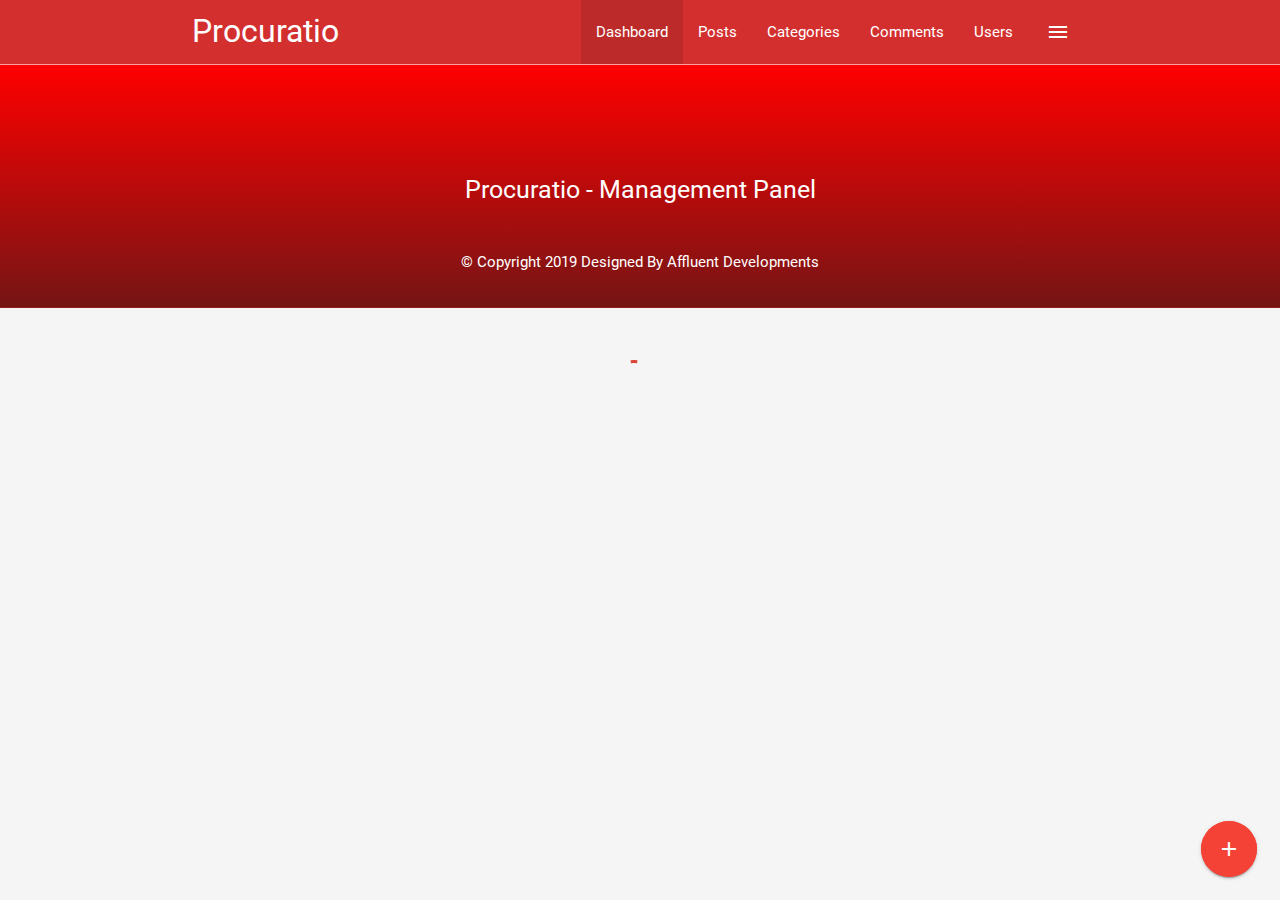
<file: index.html>
<!DOCTYPE html>
<html>
  <head>
    <!--Import Google Icon Font-->
    <link
      href="https://fonts.googleapis.com/icon?family=Material+Icons"
      rel="stylesheet"
    />
    <!--Import materialize.css-->
    <link
      type="text/css"
      rel="stylesheet"
      href="css/materialize.min.css"
      media="screen,projection"
    />
    <link type="text/css" rel="stylesheet" href="css/main.css" />

    <!--Let browser know website is optimized for mobile-->
    <meta name="viewport" content="width=device-width, initial-scale=1.0" />
    <title>Procuratio - Management Panel</title>
  </head>

  <body class="grey lighten-4">
    <nav class="red darken-2">
      <div class="container">
        <div class="nav-wrapper">
          <a href="index.html" class="brand-logo">Procuratio</a>
          <a
            href="#"
            data-activates="side-nav"
            class="button-collapse show-on-large right"
          >
            <i class="material-icons">menu</i>
          </a>
          <ul class="right hide-on-med-and-down">
            <li class="active">
              <a href="index.html">Dashboard</a>
            </li>
            <li>
              <a href="posts.html">Posts</a>
            </li>
            <li>
              <a href="categories.html">Categories</a>
            </li>
            <li>
              <a href="comments.html">Comments</a>
            </li>
            <li>
              <a href="users.html">Users</a>
            </li>
          </ul>
          <!-- Side nav -->
          <ul id="side-nav" class="side-nav">
            <li>
              <div class="user-view">
                <div class="background">
                  <img src="img/futuristic-tunnel.jpg" alt="" />
                </div>
                <a href="#">
                  <img src="img/chart-emoji.png" alt="" class="circle" />
                </a>
                <a href="#">
                  <span class="name white-text">Procuratio Admin</span>
                </a>
                <a href="#">
                  <span class="email white-text"
                    ><admin@procuratio class="com"></admin@procuratio
                  ></span>
                </a>
              </div>
            </li>
            <li>
              <a href="index.html">
                <i class="material-icons">dashboard</i> Dashboard</a
              >
            </li>
            <li>
              <a href="posts.html">Posts</a>
            </li>
            <li>
              <a href="categories.html">Categories</a>
            </li>
            <li>
              <a href="comments.html">Comments</a>
            </li>
            <li>
              <a href="users.html">Users</a>
            </li>
            <li>
              <div class="divider"></div>
            </li>
            <li>
              <a class="subheader">Account Controls</a>
            </li>
            <li>
              <a href="login.html" class="waves-effect">Logout</a>
            </li>
          </ul>
        </div>
      </div>
    </nav>

    <!-- Section: Stats -->
    <section class="section section-stats center">
      <div class="row">
        <div class="col s12 m6 l3">
          <div class="card-panel red darken-1 white-text center">
            <i class="material-icons medium">insert_emoticon</i>
            <h5>Monthly Visitors</h5>
            <h3 class="count">28300</h3>
            <div class="progress grey lighten-1">
              <div class="determinate white" style="width: 40%;"></div>
            </div>
          </div>
        </div>
        <div class="col s12 m6 l3">
          <div class="card-panel center">
            <i class="material-icons medium">mode_edit</i>
            <h5>Blog Posts</h5>
            <h3 class="count">105</h3>
            <div class="progress grey lighten-1">
              <div class="determinate red darken-1" style="width: 20%;"></div>
            </div>
          </div>
        </div>
        <div class="col s12 m6 l3">
          <div class="card-panel red darken-1 white-text center">
            <i class="material-icons medium">mode_comment</i>
            <h5>Comments</h5>
            <h3 class="count">1200</h3>
            <div class="progress grey lighten-1">
              <div class="determinate white" style="width: 40%;"></div>
            </div>
          </div>
        </div>
        <div class="col s12 m6 l3">
          <div class="card-panel center">
            <i class="material-icons medium">supervisor_account</i>
            <h5>Users</h5>
            <h3 class="count">350</h3>
            <div class="progress grey lighten-1">
              <div class="determinate red darken-1" style="width: 10%;"></div>
            </div>
          </div>
        </div>
      </div>
    </section>

    <!-- Section: Visitors -->
    <section class="section section-visitors red darken-4">
      <div class="row">
        <div class="col s12 m6 l8">
          <div class="card-panel">
            <div id="chartContainer" style="height: 300px; width: 100%;"></div>
          </div>
        </div>
        <div class="col s12 m6 l4">
          <!-- Latest Comments -->
          <ul class="collection with-header latest-comments">
            <li class="collection-header">
              <h5>Latest Comments</h5>
            </li>
            <li class="collection-item avatar">
              <img src="img/chart-emoji.png" alt="" class="circle" />
              <span class="title">Procuratio Admin</span>
              <p class="truncate">
                Welcome to Procuratio, feel free to leave comments below
                regarding the panel, what requires improvement, questions and
                the answers pertaining to the overall functionality of the web
                application ~ Admin
              </p>
              <a href="" class="approve green-text">Approve</a> |
              <a href="" class="deny red-text">Deny</a>
            </li>
            <li class="collection-item avatar">
              <img src="img/r2-d2.jpg" alt="" class="circle" />
              <span class="title">Ronald Donald II</span>
              <p class="truncate">
                Beep, blink, beep, blink, beep, blink, buzz.
              </p>
              <a href="" class="approve green-text">Approve</a> |
              <a href="" class="deny red-text">Deny</a>
            </li>
            <li class="collection-item avatar">
              <img src="img/notebook.png" alt="" class="circle" />
              <span class="title">Ned Bigby</span>
              <p class="truncate">
                This management panel has improved my productivity drastically
                as well as my team members, thank you Procuratio!
              </p>
              <a href="" class="approve green-text">Approve</a> |
              <a href="" class="deny red-text">Deny</a>
            </li>
          </ul>
        </div>
      </div>
    </section>

    <!-- Section: Recent Posts & Todos -->
    <section class="section section-recent">
      <div class="row">
        <div class="col s12 l8 m6">
          <div class="card">
            <div class="card-content">
              <span class="card-title">Recent Posts</span>
              <table class="striped">
                <thead>
                  <tr>
                    <th>Title</th>
                    <th>Category</th>
                    <th></th>
                  </tr>
                </thead>
                <tbody>
                  <tr>
                    <td>Post One</td>
                    <td>Web Development</td>
                    <td>
                      <a href="details.html" class="btn  red darken-2"
                        >Details</a
                      >
                    </td>
                  </tr>
                  <tr>
                    <td>Post Two</td>
                    <td>Graphic Design</td>
                    <td>
                      <a href="details.html" class="btn red darken-2"
                        >Details</a
                      >
                    </td>
                  </tr>
                  <tr>
                    <td>Post Three</td>
                    <td>Web Development</td>
                    <td>
                      <a href="details.html" class="btn red darken-2"
                        >Details</a
                      >
                    </td>
                  </tr>
                </tbody>
              </table>
            </div>
          </div>
        </div>
        <div class="col s12 m6 l4">
          <div class="card">
            <div class="card-content">
              <span class="card-title">Quick To-Do's</span>
              <form id="todo-form">
                <div class="input-field">
                  <input id="todo" type="text" placeholder="Add To-do's..." />
                </div>
              </form>
              <ul class="collection todos">
                <li class="collection-item">
                  <div>
                    To-do One
                    <a href="#!" class="secondary-content delete">
                      <i class="material-icons">close</i>
                    </a>
                  </div>
                </li>
                <li class="collection-item">
                  <div>
                    To-do Two
                    <a href="#!" class="secondary-content delete">
                      <i class="material-icons">close</i>
                    </a>
                  </div>
                </li>
              </ul>
            </div>
          </div>
        </div>
      </div>
    </section>

    <!-- Footer -->
    <section class="footer">
      <div id="footer">
        <h5 style="color: white; text-align: center;">
          Procuratio - Management Panel
        </h5>
        <br />
        <p style="color: white; text-align: center;">
          &copy Copyright 2019 Designed By
          <a href="https://affluentdev.io">Affluent Developments</a>
        </p>
      </div>
    </section>
    <!--End of Footer-->

    <!-- Fixed Action Button -->
    <div class="fixed-action-btn">
      <a class="btn-floating btn-large red pulse waves-effect waves-light">
        <i class="material-icons">add</i>
      </a>
      <ul>
        <li>
          <a href="#post-modal" class="modal-trigger btn-floating red darken-2">
            <i class="material-icons">mode_edit</i>
          </a>
        </li>
        <li>
          <a
            href="#category-modal"
            class="modal-trigger btn-floating red darken-2"
          >
            <i class="material-icons">folder</i>
          </a>
        </li>
        <li>
          <a href="#user-modal" class="modal-trigger btn-floating red darken-2">
            <i class="material-icons">supervisor_account</i>
          </a>
        </li>
      </ul>
    </div>

    <!-- Add Post Modal -->
    <div id="post-modal" class="modal">
      <div class="modal-content">
        <h4>Add Post</h4>
        <form>
          <div class="input-field">
            <input type="text" id="title" />
            <label for="title">Title</label>
          </div>
          <div class="input-field">
            <select>
              <option value="" disabled selected>Select option</option>
              <option value="1">Web Development</option>
              <option value="2">Graphic Design</option>
              <option value="3">Tech Gadgets</option>
              <option value="4">Other</option>
            </select>
            <label>Category</label>
          </div>
          <div class="input-field">
            <textarea
              name="body"
              id="body"
              class="materialize-textarea"
            ></textarea>
            <label for="body">Body</label>
          </div>
        </form>
        <div class="modal-footer">
          <a href="#!" class="modal-action modal-close btn blue white-text"
            >Submit</a
          >
        </div>
      </div>
    </div>

    <!-- Add Category Modal -->
    <div id="category-modal" class="modal">
      <div class="modal-content">
        <h4>Add Category</h4>
        <form>
          <div class="input-field">
            <input type="text" id="title" />
            <label for="title">Title</label>
          </div>
        </form>
        <div class="modal-footer">
          <a href="#!" class="modal-action modal-close btn blue white-text"
            >Submit</a
          >
        </div>
      </div>
    </div>

    <!-- Add User Modal -->
    <div id="user-modal" class="modal">
      <div class="modal-content">
        <h4>Add User</h4>
        <form>
          <div class="input-field">
            <input type="text" id="name" />
            <label for="name">Name</label>
          </div>
          <div class="input-field">
            <input type="email" id="email" />
            <label for="email">Email</label>
          </div>
          <div class="input-field">
            <input type="password" id="password" />
            <label for="password">Password</label>
          </div>
          <div class="input-field">
            <input type="password" id="password2" />
            <label for="password2">Confirm Password</label>
          </div>
        </form>
        <div class="modal-footer">
          <a href="#!" class="modal-action modal-close btn blue white-text"
            >Submit</a
          >
        </div>
      </div>
    </div>

    <!-- Preloader -->
    <div class="loader preloader-wrapper big active">
      <div class="spinner-layer spinner-red-only">
        <div class="circle-clipper left">
          <div class="circle"></div>
        </div>
        <div class="gap-patch">
          <div class="circle"></div>
        </div>
        <div class="circle-clipper right">
          <div class="circle"></div>
        </div>
      </div>
    </div>

    <!--Import jQuery before materialize.js-->
    <script
      type="text/javascript"
      src="https://code.jquery.com/jquery-3.2.1.min.js"
    ></script>
    <script type="text/javascript" src="js/materialize.min.js"></script>
    <script src="https://canvasjs.com/assets/script/canvasjs.min.js"></script>
    <script src="https://cdn.ckeditor.com/4.8.0/standard/ckeditor.js"></script>
    <script src="js/chart.js"></script>

    <script>
      // Hide Sections
      $(".section").hide();

      setTimeout(function() {
        $(document).ready(function() {
          // Show sections
          $(".section").fadeIn();

          // Hide preloader
          $(".loader").fadeOut();

          //Init Side nav
          $(".button-collapse").sideNav();

          // Init Modal
          $(".modal").modal();

          // Init Select
          $("select").material_select();

          // Counter
          $(".count").each(function() {
            $(this)
              .prop("Counter", 0)
              .animate(
                {
                  Counter: $(this).text()
                },
                {
                  duration: 1000,
                  easing: "swing",
                  step: function(now) {
                    $(this).text(Math.ceil(now));
                  }
                }
              );
          });

          // Comments - Approve & Deny
          $(".approve").click(function(e) {
            Materialize.toast("Comment Approved", 3000);
            e.preventDefault();
          });
          $(".deny").click(function(e) {
            Materialize.toast("Comment Denied", 3000);
            e.preventDefault();
          });

          // Quick Todos
          $("#todo-form").submit(function(e) {
            const output = `<li class="collection-item">
                <div>${$("#todo").val()}
                  <a href="#!" class="secondary-content delete">
                    <i class="material-icons">close</i>
                  </a>
                </div>
              </li>`;

            $(".todos").append(output);

            Materialize.toast("Todo Added", 3000);

            e.preventDefault();
          });

          // Delete Todos
          $(".todos").on("click", ".delete", function(e) {
            $(this)
              .parent()
              .parent()
              .remove();
            Materialize.toast("Todo Removed", 3000);

            e.preventDefault();
          });

          CKEDITOR.replace("body");
        });
      }, 1000);
    </script>
  </body>
</html>
</file>
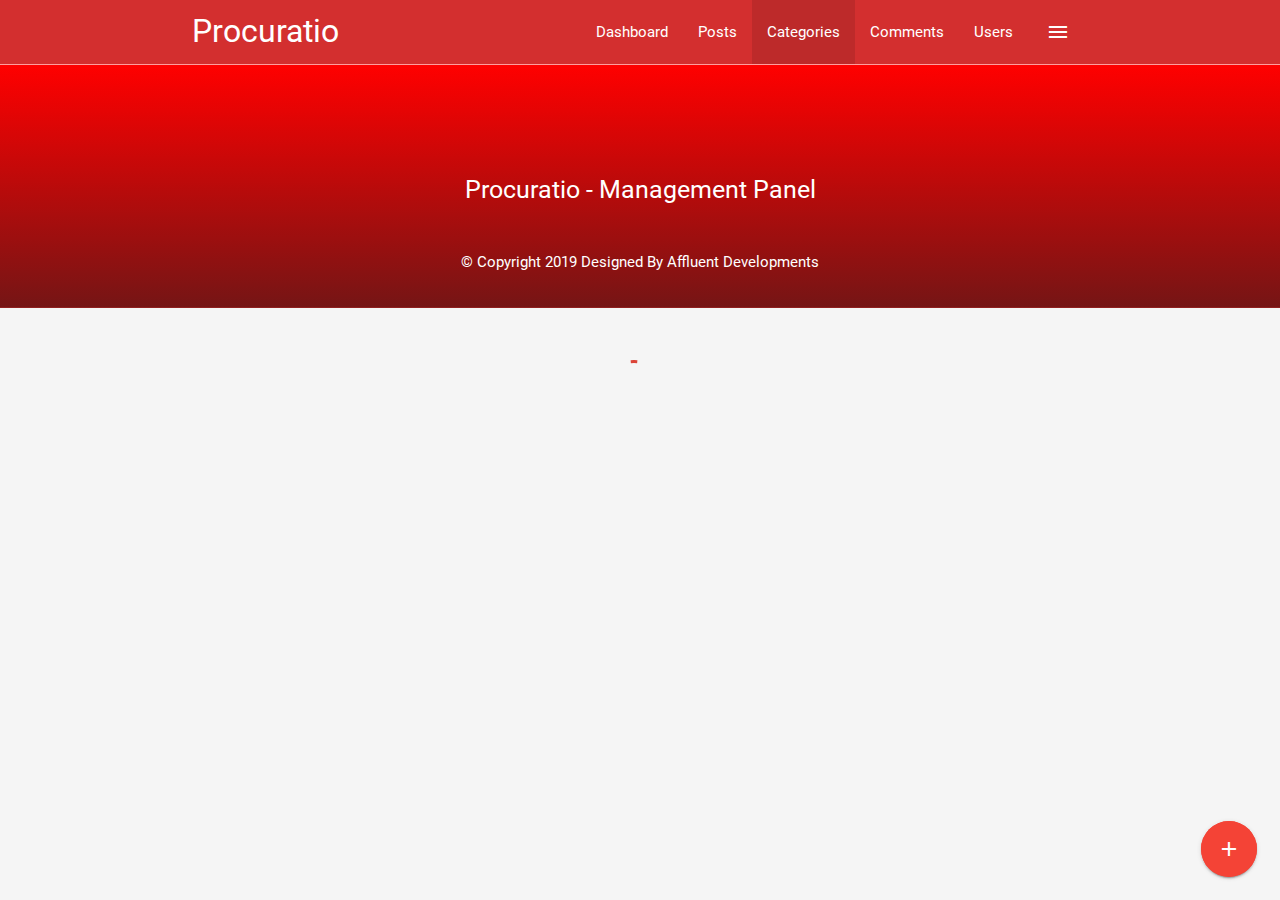
<file: categories.html>
<!DOCTYPE html>
<html>
  <head>
    <!--Import Google Icon Font-->
    <link
      href="https://fonts.googleapis.com/icon?family=Material+Icons"
      rel="stylesheet"
    />
    <!--Import materialize.css-->
    <link
      type="text/css"
      rel="stylesheet"
      href="css/materialize.min.css"
      media="screen,projection"
    />
    <link type="text/css" rel="stylesheet" href="css/main.css" />

    <!--Let browser know website is optimized for mobile-->
    <meta name="viewport" content="width=device-width, initial-scale=1.0" />
    <title>Procuratio - Management Panel</title>
  </head>

  <body class="grey lighten-4">
    <nav class="red darken-2">
      <div class="container">
        <div class="nav-wrapper">
          <a href="index.html" class="brand-logo">Procuratio</a>
          <a
            href="#"
            data-activates="side-nav"
            class="button-collapse show-on-large right"
          >
            <i class="material-icons">menu</i>
          </a>
          <ul class="right hide-on-med-and-down">
            <li>
              <a href="index.html">Dashboard</a>
            </li>
            <li>
              <a href="posts.html">Posts</a>
            </li>
            <li class="active">
              <a href="categories.html">Categories</a>
            </li>
            <li>
              <a href="comments.html">Comments</a>
            </li>
            <li>
              <a href="users.html">Users</a>
            </li>
          </ul>
          <!-- Side nav -->
          <ul id="side-nav" class="side-nav">
            <li>
              <div class="user-view">
                <div class="background">
                  <img src="img/futuristic-tunnel.jpg" alt="" />
                </div>
                <a href="#">
                  <img src="img/chart-emoji.png" alt="" class="circle" />
                </a>
                <a href="#">
                  <span class="name white-text">Procuratio Admin</span>
                </a>
                <a href="#">
                  <span class="email white-text"
                    ><admin@procuratio class="com"></admin@procuratio
                  ></span>
                </a>
              </div>
            </li>
            <li>
              <a href="index.html">
                <i class="material-icons">dashboard</i> Dashboard</a
              >
            </li>
            <li>
              <a href="posts.html">Posts</a>
            </li>
            <li>
              <a href="categories.html">Categories</a>
            </li>
            <li>
              <a href="comments.html">Comments</a>
            </li>
            <li>
              <a href="users.html">Users</a>
            </li>
            <li>
              <div class="divider"></div>
            </li>
            <li>
              <a class="subheader">Account Controls</a>
            </li>
            <li>
              <a href="login.html" class="waves-effect">Logout</a>
            </li>
          </ul>
        </div>
      </div>
    </nav>

    <!-- Section: Categories -->
    <section class="section section-categories grey lighten-4">
      <div class="container">
        <div class="row">
          <div class="col s12">
            <div class="card">
              <div class="card-content">
                <span class="card-title">Categories</span>
                <table class="striped">
                  <thead>
                    <tr>
                      <th>Title</th>
                      <th>Date Created</th>
                      <th></th>
                    </tr>
                  </thead>
                  <tbody>
                    <tr>
                      <td>Web Development</td>
                      <td>Jan 1, 2018</td>
                      <td>
                        <a href="details.html" class="btn red darken-2"
                          >Details</a
                        >
                      </td>
                    </tr>
                    <tr>
                      <td>Graphic Design</td>
                      <td>Jan 2, 2018</td>
                      <td>
                        <a href="details.html" class="btn red darken-2"
                          >Details</a
                        >
                      </td>
                    </tr>
                    <tr>
                      <td>Tech Gadgets</td>
                      <td>Jan 3, 2018</td>
                      <td>
                        <a href="details.html" class="btn red darken-2"
                          >Details</a
                        >
                      </td>
                    </tr>
                    <tr>
                      <td>Other</td>
                      <td>Jan 5, 2018</td>
                      <td>
                        <a href="details.html" class="btn red darken-2"
                          >Details</a
                        >
                      </td>
                    </tr>
                  </tbody>
                </table>
              </div>
              <div class="card-action">
                <ul class="pagination">
                  <li class="disabled">
                    <a href="#!" class="red-text">
                      <i class="material-icons">chevron_left</i>
                    </a>
                  </li>
                  <li class="active red darken-2">
                    <a href="#!" class="white-text">1</a>
                  </li>
                  <li class="waves-effect">
                    <a href="#!" class="red-text">2</a>
                  </li>
                  <li class="waves-effect">
                    <a href="#!" class="red-text">3</a>
                  </li>
                  <li class="waves-effect">
                    <a href="#!" class="red-text">4</a>
                  </li>
                  <li class="waves-effect">
                    <a href="#!" class="red-text">5</a>
                  </li>
                  <li class="waves-effect">
                    <a href="#!" class="red-text">
                      <i class="material-icons">chevron_right</i>
                    </a>
                  </li>
                </ul>
              </div>
            </div>
          </div>
        </div>
      </div>
    </section>

    <!-- Footer -->
    <section class="footer">
      <div id="footer">
        <h5 style="color: white; text-align: center;">
          Procuratio - Management Panel
        </h5>
        <br />
        <p style="color: white; text-align: center;">
          &copy Copyright 2019 Designed By
          <a href="https://affluentdev.io">Affluent Developments</a>
        </p>
      </div>
    </section>
    <!--End of Footer-->

    <!-- Fixed Action Button -->
    <div class="fixed-action-btn">
      <a
        href="#category-modal"
        class="modal-trigger btn-floating btn-large red pulse waves-effect waves-light"
      >
        <i class="material-icons">add</i>
      </a>
    </div>

    <!-- Add Category Modal -->
    <div id="category-modal" class="modal">
      <div class="modal-content">
        <h4>Add Category</h4>
        <form>
          <div class="input-field">
            <input type="text" id="title" />
            <label for="title">Title</label>
          </div>
        </form>
        <div class="modal-footer">
          <a href="#!" class="modal-action modal-close btn red white-text"
            >Submit</a
          >
        </div>
      </div>
    </div>

    <!-- Preloader -->
    <div class="loader preloader-wrapper big active">
      <div class="spinner-layer spinner-red-only">
        <div class="circle-clipper left">
          <div class="circle"></div>
        </div>
        <div class="gap-patch">
          <div class="circle"></div>
        </div>
        <div class="circle-clipper right">
          <div class="circle"></div>
        </div>
      </div>
    </div>

    <!--Import jQuery before materialize.js-->
    <script
      type="text/javascript"
      src="https://code.jquery.com/jquery-3.2.1.min.js"
    ></script>
    <script type="text/javascript" src="js/materialize.min.js"></script>

    <script>
      // Hide Sections
      $(".section").hide();

      setTimeout(function() {
        $(document).ready(function() {
          // Show sections
          $(".section").fadeIn();

          // Hide preloader
          $(".loader").fadeOut();

          //Init Side nav
          $(".button-collapse").sideNav();

          // Init Modal
          $(".modal").modal();
        });
      }, 1000);
    </script>
  </body>
</html>
</file>
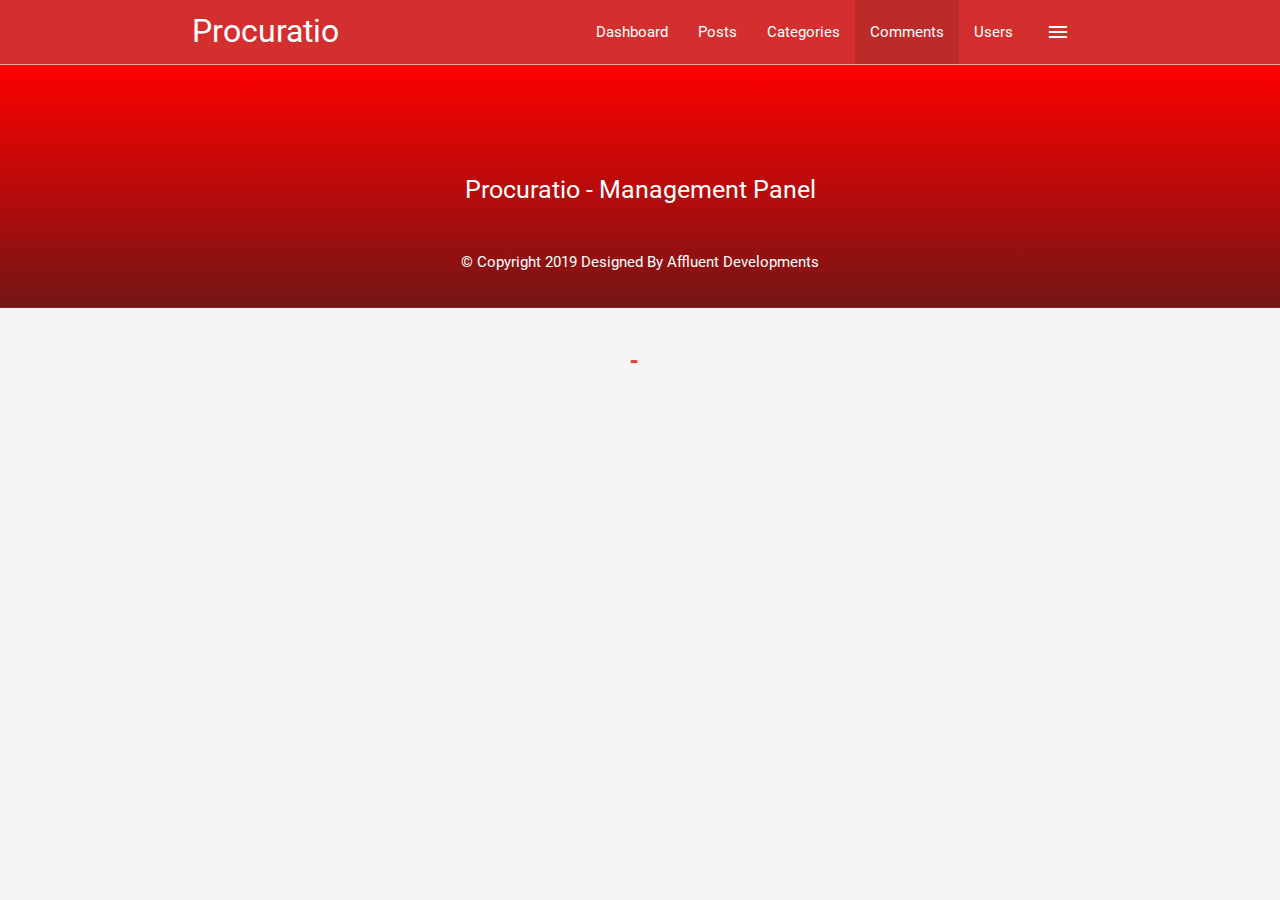
<file: comments.html>
<!DOCTYPE html>
<html>
  <head>
    <!--Import Google Icon Font-->
    <link
      href="https://fonts.googleapis.com/icon?family=Material+Icons"
      rel="stylesheet"
    />
    <!--Import materialize.css-->
    <link
      type="text/css"
      rel="stylesheet"
      href="css/materialize.min.css"
      media="screen,projection"
    />
    <link type="text/css" rel="stylesheet" href="css/main.css" />

    <!--Let browser know website is optimized for mobile-->
    <meta name="viewport" content="width=device-width, initial-scale=1.0" />
    <title>Procuratio - Management Panel</title>
  </head>

  <body class="grey lighten-4">
    <nav class="red darken-2">
      <div class="container">
        <div class="nav-wrapper">
          <a href="index.html" class="brand-logo">Procuratio</a>
          <a
            href="#"
            data-activates="side-nav"
            class="button-collapse show-on-large right"
          >
            <i class="material-icons">menu</i>
          </a>
          <ul class="right hide-on-med-and-down">
            <li>
              <a href="index.html">Dashboard</a>
            </li>
            <li>
              <a href="posts.html">Posts</a>
            </li>
            <li>
              <a href="categories.html">Categories</a>
            </li>
            <li class="active">
              <a href="comments.html">Comments</a>
            </li>
            <li>
              <a href="users.html">Users</a>
            </li>
          </ul>
          <!-- Side nav -->
          <ul id="side-nav" class="side-nav">
            <li>
              <div class="user-view">
                <div class="background">
                  <img src="img/futuristic-tunnel.jpg" alt="" />
                </div>
                <a href="#">
                  <img src="img/chart-emoji.png" alt="" class="circle" />
                </a>
                <a href="#">
                  <span class="name white-text">Procuratio Admin</span>
                </a>
                <a href="#">
                  <span class="email white-text"
                    ><admin@procuratio class="com"></admin@procuratio
                  ></span>
                </a>
              </div>
            </li>
            <li>
              <a href="index.html">
                <i class="material-icons">dashboard</i> Dashboard</a
              >
            </li>
            <li>
              <a href="posts.html">Posts</a>
            </li>
            <li>
              <a href="categories.html">Categories</a>
            </li>
            <li>
              <a href="comments.html">Comments</a>
            </li>
            <li>
              <a href="users.html">Users</a>
            </li>
            <li>
              <div class="divider"></div>
            </li>
            <li>
              <a class="subheader">Account Controls</a>
            </li>
            <li>
              <a href="login.html" class="waves-effect">Logout</a>
            </li>
          </ul>
        </div>
      </div>
    </nav>

    <!-- Section: Comments -->
    <section class="section section-comments grey lighten-4">
      <div class="container">
        <div class="row">
          <div class="col s12">
            <div class="card">
              <div class="card-content">
                <span class="card-title">Comments</span>
                <table class="striped">
                  <tbody>
                    <tr>
                      <td width="70">
                        <img
                          src="img/r2-d2.jpg"
                          alt=""
                          class="responsive-img circle"
                          style="width: 40px;margin-left:10px;"
                        />
                      </td>
                      <td>
                        Beep, blink, beep, blink, beep, blink, buzz.
                      </td>
                      <td>
                        <a href="#!" class="green-text">
                          <i class="material-icons">done</i>
                        </a>
                        <a href="#!" class="red-text">
                          <i class="material-icons">close</i>
                        </a>
                      </td>
                    </tr>
                    <tr>
                      <td width="70">
                        <img
                          src="img/chart-emoji.png"
                          alt=""
                          class="responsive-img circle"
                          style="width: 40px;margin-left:10px;"
                        />
                      </td>
                      <td>
                        Welcome to Procuratio, feel free to leave comments below
                        regarding the panel, what requires improvement,
                        questions and the answers pertaining to the overall
                        functionality of the web application ~ Admin
                      </td>
                      <td>
                        <a href="#!" class="green-text">
                          <i class="material-icons">done</i>
                        </a>
                        <a href="#!" class="red-text">
                          <i class="material-icons">close</i>
                        </a>
                      </td>
                    </tr>
                    <tr>
                      <td width="70">
                        <img
                          src="img/notebook.png"
                          alt=""
                          class="responsive-img circle"
                          style="width: 40px;margin-left:10px;"
                        />
                      </td>
                      <td>
                        This management panel has improved my productivity
                        drastically as well as my team members, thank you
                        Procuratio!
                      </td>
                      <td>
                        <a href="#!" class="green-text">
                          <i class="material-icons">done</i>
                        </a>
                        <a href="#!" class="red-text">
                          <i class="material-icons">close</i>
                        </a>
                      </td>
                    </tr>
                    <tr>
                      <td width="70">
                        <img
                          src="img/raptors.png"
                          alt=""
                          class="responsive-img circle"
                          style="width: 40px;margin-left:10px;"
                        />
                      </td>
                      <td>
                        Due to the immense productivity experienced, would
                        anybody like to attend to the Raptors game? On me!
                      </td>
                      <td>
                        <a href="#!" class="green-text">
                          <i class="material-icons">done</i>
                        </a>
                        <a href="#!" class="red-text">
                          <i class="material-icons">close</i>
                        </a>
                      </td>
                    </tr>
                  </tbody>
                </table>
              </div>
              <div class="card-action">
                <ul class="pagination">
                  <li class="disabled">
                    <a href="#!" class="red-text">
                      <i class="material-icons">chevron_left</i>
                    </a>
                  </li>
                  <li class="active red darken-2">
                    <a href="#!" class="white-text">1</a>
                  </li>
                  <li class="waves-effect">
                    <a href="#!" class="red-text">2</a>
                  </li>
                  <li class="waves-effect">
                    <a href="#!" class="red-text">3</a>
                  </li>
                  <li class="waves-effect">
                    <a href="#!" class="red-text">4</a>
                  </li>
                  <li class="waves-effect">
                    <a href="#!" class="red-text">5</a>
                  </li>
                  <li class="waves-effect">
                    <a href="#!" class="red-text">
                      <i class="material-icons">chevron_right</i>
                    </a>
                  </li>
                </ul>
              </div>
            </div>
          </div>
        </div>
      </div>
    </section>

    <!-- Footer -->
    <section class="footer">
      <div id="footer">
        <h5 style="color: white; text-align: center;">
          Procuratio - Management Panel
        </h5>
        <br />
        <p style="color: white; text-align: center;">
          &copy Copyright 2019 Designed By
          <a href="https://affluentdev.io">Affluent Developments</a>
        </p>
      </div>
    </section>
    <!--End of Footer-->

    <!-- Preloader -->
    <div class="loader preloader-wrapper big active">
      <div class="spinner-layer spinner-red-only">
        <div class="circle-clipper left">
          <div class="circle"></div>
        </div>
        <div class="gap-patch">
          <div class="circle"></div>
        </div>
        <div class="circle-clipper right">
          <div class="circle"></div>
        </div>
      </div>
    </div>

    <!--Import jQuery before materialize.js-->
    <script
      type="text/javascript"
      src="https://code.jquery.com/jquery-3.2.1.min.js"
    ></script>
    <script type="text/javascript" src="js/materialize.min.js"></script>

    <script>
      // Hide Sections
      $(".section").hide();

      setTimeout(function() {
        $(document).ready(function() {
          // Show sections
          $(".section").fadeIn();

          // Hide preloader
          $(".loader").fadeOut();

          //Init Side nav
          $(".button-collapse").sideNav();

          // Init Modal
          $(".modal").modal();
        });
      }, 1000);
    </script>
  </body>
</html>
</file>
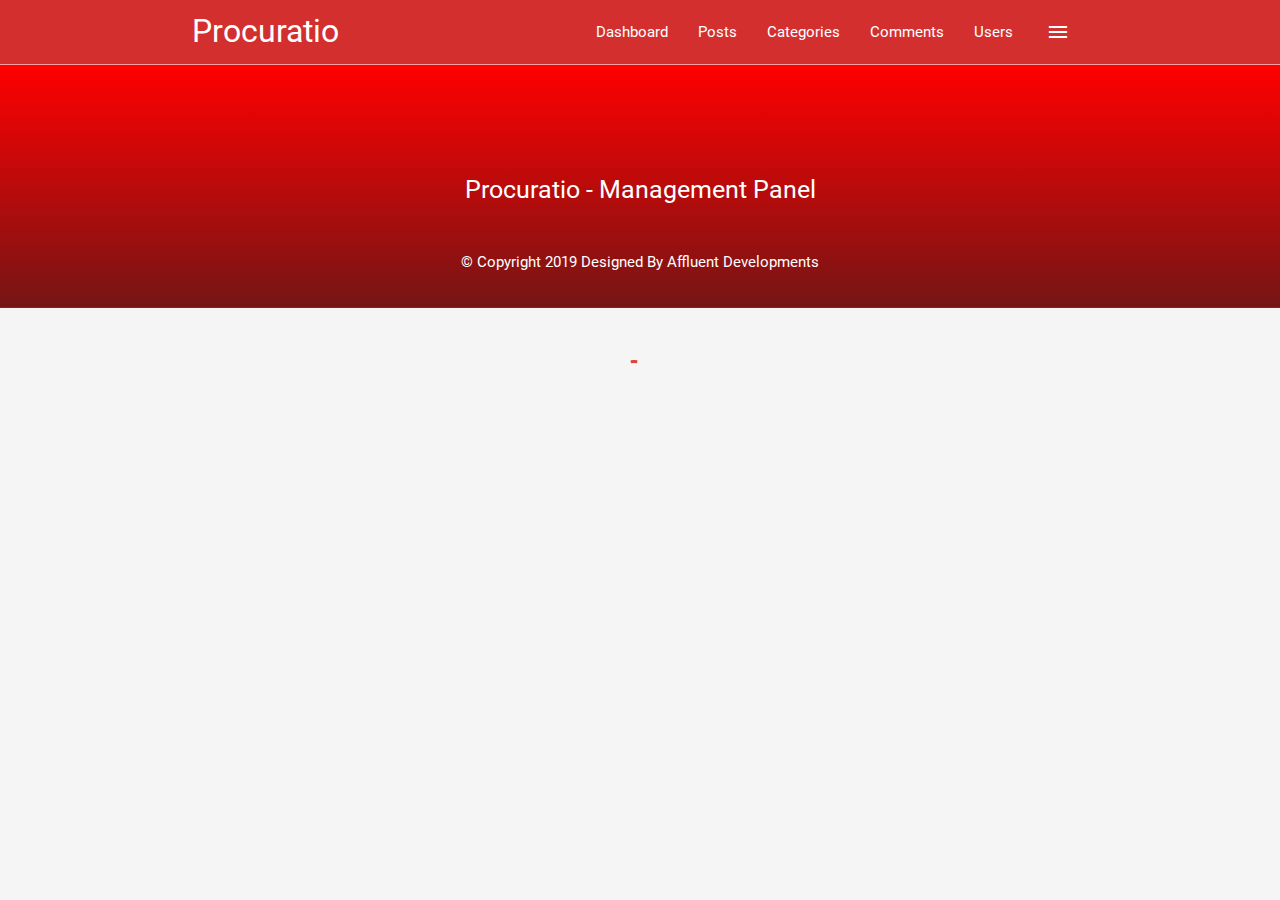
<file: details.html>
<!DOCTYPE html>
<html>
  <head>
    <!--Import Google Icon Font-->
    <link
      href="https://fonts.googleapis.com/icon?family=Material+Icons"
      rel="stylesheet"
    />
    <!--Import materialize.css-->
    <link
      type="text/css"
      rel="stylesheet"
      href="css/materialize.min.css"
      media="screen,projection"
    />
    <link type="text/css" rel="stylesheet" href="css/main.css" />

    <!--Let browser know website is optimized for mobile-->
    <meta name="viewport" content="width=device-width, initial-scale=1.0" />
    <title>Procuratio - Management Panel</title>
  </head>

  <body class="grey lighten-4">
    <nav class="red darken-2">
      <div class="container">
        <div class="nav-wrapper">
          <a href="index.html" class="brand-logo">Procuratio</a>
          <a
            href="#"
            data-activates="side-nav"
            class="button-collapse show-on-large right"
          >
            <i class="material-icons">menu</i>
          </a>
          <ul class="right hide-on-med-and-down">
            <li>
              <a href="index.html">Dashboard</a>
            </li>
            <li>
              <a href="posts.html">Posts</a>
            </li>
            <li>
              <a href="categories.html">Categories</a>
            </li>
            <li>
              <a href="comments.html">Comments</a>
            </li>
            <li>
              <a href="users.html">Users</a>
            </li>
          </ul>
          <!-- Side nav -->
          <ul id="side-nav" class="side-nav">
            <li>
              <div class="user-view">
                <div class="background">
                  <img src="img/futuristic-tunnel.jpg" alt="" />
                </div>
                <a href="#">
                  <img src="img/chart-emoji.png" alt="" class="circle" />
                </a>
                <a href="#">
                  <span class="name white-text">Procuratio Admin</span>
                </a>
                <a href="#">
                  <span class="email white-text"
                    ><admin@procuratio class="com"></admin@procuratio
                  ></span>
                </a>
              </div>
            </li>
            <li>
              <a href="index.html">
                <i class="material-icons">dashboard</i> Dashboard</a
              >
            </li>
            <li>
              <a href="posts.html">Posts</a>
            </li>
            <li>
              <a href="categories.html">Categories</a>
            </li>
            <li>
              <a href="comments.html">Comments</a>
            </li>
            <li>
              <a href="users.html">Users</a>
            </li>
            <li>
              <div class="divider"></div>
            </li>
            <li>
              <a class="subheader">Account Controls</a>
            </li>
            <li>
              <a href="login.html" class="waves-effect">Logout</a>
            </li>
          </ul>
        </div>
      </div>
    </nav>

    <!-- Section: Details -->
    <section class="section section-details grey lighten-4">
      <div class="container">
        <div class="row">
          <div class="col s12">
            <div class="card">
              <div class="card-content">
                <div class="row">
                  <div class="col s12 m6">
                    <span class="card-title">Post Details</span>
                  </div>
                  <div class="col s12 m6 center">
                    <img
                      src="img/chart-emoji.png"
                      alt=""
                      class="responsive-img circle"
                      style="width: 40px;margin-left:10px;"
                    />
                    <p>Posted By Procuratio Admin</p>
                    <p>On November 32nd 2099</p>
                  </div>
                </div>

                <form>
                  <div class="input-field">
                    <input type="text" id="title" value="Post One" />
                    <label for="title">Title</label>
                  </div>
                  <div class="input-field">
                    <select>
                      <option value="" disabled>Select option</option>
                      <option value="1" selected>Web Development</option>
                      <option value="2">Graphic Design</option>
                      <option value="3">Tech Gadgets</option>
                      <option value="4">Other</option>
                    </select>
                    <label>Category</label>
                  </div>
                  <div class="input-field">
                    <textarea
                      name="body"
                      id="body"
                      class="materialize-textarea"
                    >
                      This is the content for post one
                    </textarea>
                  </div>
                </form>
              </div>
              <div class="card-action">
                <button class="btn green">Save</button>
                <button class="btn red">Delete</button>
              </div>
            </div>
          </div>
        </div>
      </div>
    </section>

    <!-- Footer -->
    <section class="footer">
      <div id="footer">
        <h5 style="color: white; text-align: center;">
          Procuratio - Management Panel
        </h5>
        <br />
        <p style="color: white; text-align: center;">
          &copy Copyright 2019 Designed By
          <a href="https://affluentdev.io">Affluent Developments</a>
        </p>
      </div>
    </section>
    <!--End of Footer-->

    <!-- Preloader -->
    <div class="loader preloader-wrapper big active">
      <div class="spinner-layer spinner-red-only">
        <div class="circle-clipper left">
          <div class="circle"></div>
        </div>
        <div class="gap-patch">
          <div class="circle"></div>
        </div>
        <div class="circle-clipper right">
          <div class="circle"></div>
        </div>
      </div>
    </div>

    <!--Import jQuery before materialize.js-->
    <script
      type="text/javascript"
      src="https://code.jquery.com/jquery-3.2.1.min.js"
    ></script>
    <script type="text/javascript" src="js/materialize.min.js"></script>
    <script src="https://cdn.ckeditor.com/4.8.0/standard/ckeditor.js"></script>

    <script>
      // Hide Sections
      $(".section").hide();

      setTimeout(function() {
        $(document).ready(function() {
          // Show sections
          $(".section").fadeIn();

          // Hide preloader
          $(".loader").fadeOut();

          //Init Side nav
          $(".button-collapse").sideNav();

          // Init Modal
          $(".modal").modal();

          // Init Select
          $("select").material_select();

          CKEDITOR.replace("body");
        });
      }, 1000);
    </script>
  </body>
</html>
</file>
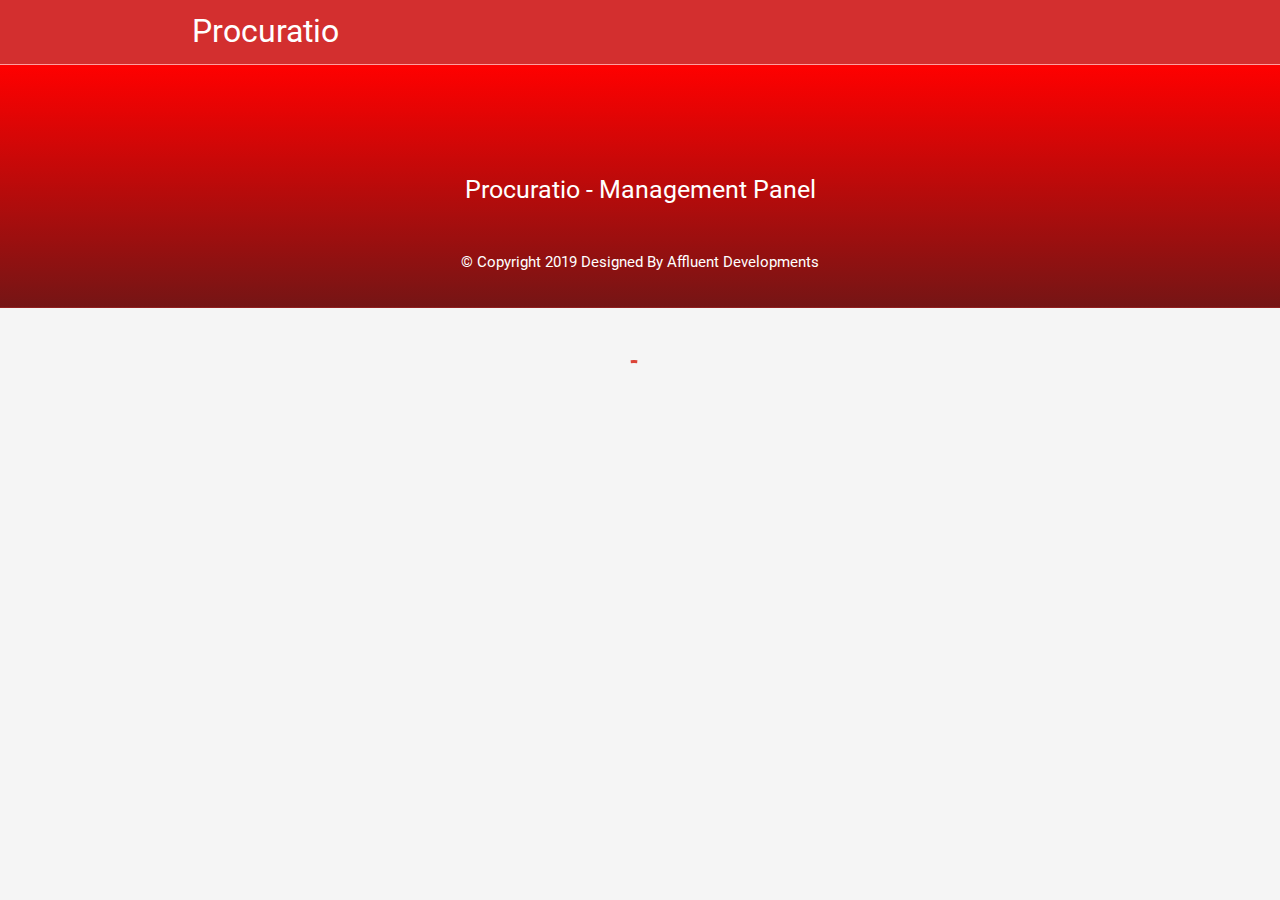
<file: login.html>
<!DOCTYPE html>
<html>
  <head>
    <!--Import Google Icon Font-->
    <link
      href="https://fonts.googleapis.com/icon?family=Material+Icons"
      rel="stylesheet"
    />
    <!--Import materialize.css-->
    <link
      type="text/css"
      rel="stylesheet"
      href="css/materialize.min.css"
      media="screen,projection"
    />
    <link type="text/css" rel="stylesheet" href="css/main.css" />

    <!--Let browser know website is optimized for mobile-->
    <meta name="viewport" content="width=device-width, initial-scale=1.0" />
    <title>Procuratio - Management Panel</title>
  </head>

  <body class="grey lighten-4">
    <nav class="red darken-2">
      <div class="container">
        <div class="nav-wrapper">
          <a href="index.html" class="brand-logo">Procuratio</a>
        </div>
      </div>
    </nav>

    <section class="section section-login">
      <div class="container">
        <div class="row">
          <div class="col s12 m8 offset-m2 l6 offset-l3">
            <div class="card-panel login red darken-2 white-text center">
              <h2>Procuratio Login</h2>
              <form action="index.html">
                <div class="input-field">
                  <i class="material-icons prefix">email</i>
                  <input type="email" id="email" />
                  <label class="white-text" for="email">Email</label>
                </div>
                <div class="input-field">
                  <i class="material-icons prefix">lock</i>
                  <input type="password" id="password" />
                  <label class="white-text" for="password">Password</label>
                </div>
                <input
                  type="submit"
                  value="Login"
                  class="btn btn-large btn-extended grey lighten-4 black-text"
                />
              </form>
            </div>
          </div>
        </div>
      </div>
    </section>

    <!-- Footer -->
    <section class="footer">
      <div id="footer">
        <h5 style="color: white; text-align: center;">
          Procuratio - Management Panel
        </h5>
        <br />
        <p style="color: white; text-align: center;">
          &copy Copyright 2019 Designed By
          <a href="https://affluentdev.io">Affluent Developments</a>
        </p>
      </div>
    </section>
    <!--End of Footer-->
    <!-- Preloader -->
    <div class="loader preloader-wrapper big active">
      <div class="spinner-layer spinner-red-only">
        <div class="circle-clipper left">
          <div class="circle"></div>
        </div>
        <div class="gap-patch">
          <div class="circle"></div>
        </div>
        <div class="circle-clipper right">
          <div class="circle"></div>
        </div>
      </div>
    </div>

    <!--Import jQuery before materialize.js-->
    <script
      type="text/javascript"
      src="https://code.jquery.com/jquery-3.2.1.min.js"
    ></script>
    <script type="text/javascript" src="js/materialize.min.js"></script>

    <script>
      // Hide Sections
      $(".section").hide();

      setTimeout(function() {
        $(document).ready(function() {
          // Show sections
          $(".section").fadeIn();

          // Hide preloader
          $(".loader").fadeOut();
        });
      }, 1000);
    </script>
  </body>
</html>
</file>
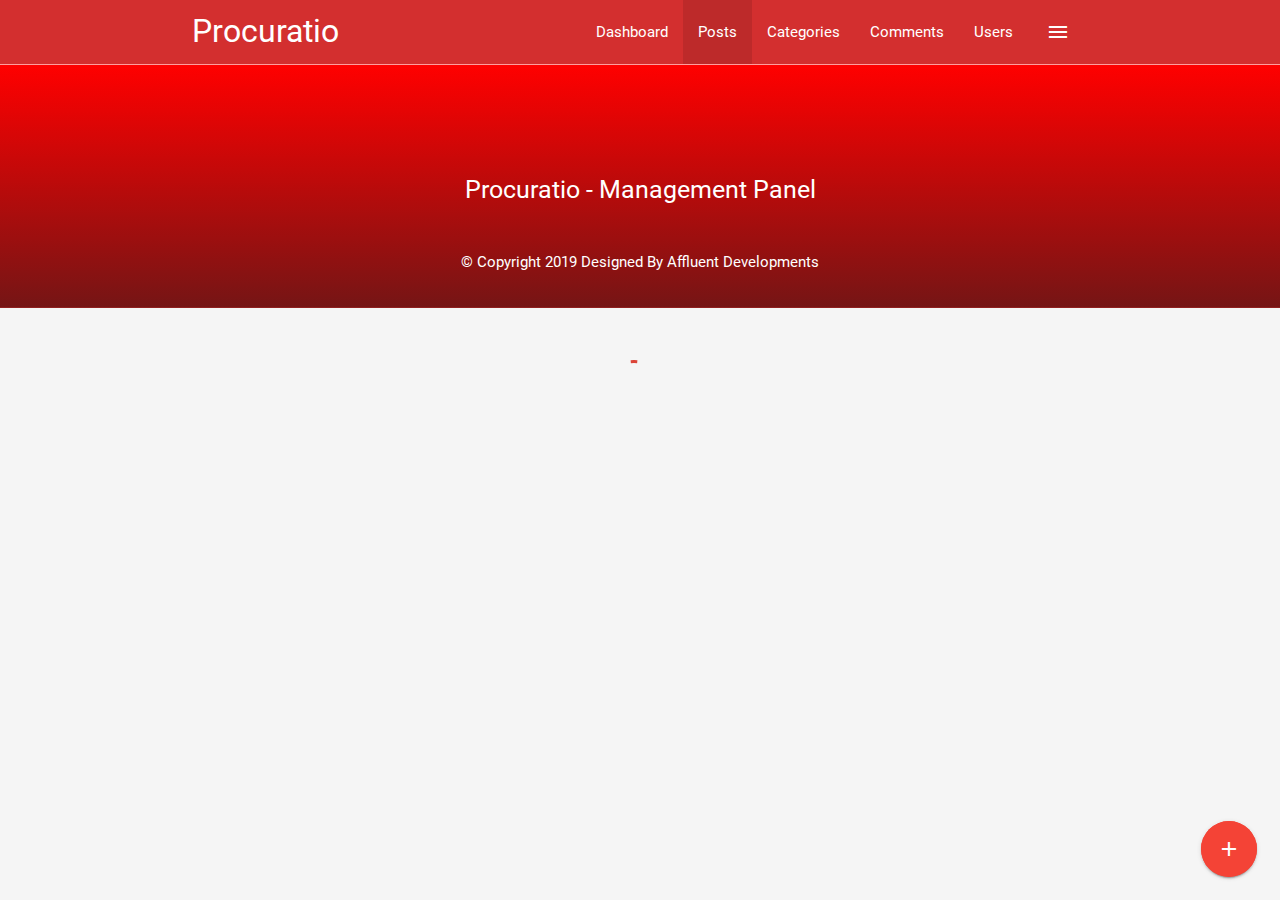
<file: posts.html>
<!DOCTYPE html>
<html>
  <head>
    <!--Import Google Icon Font-->
    <link
      href="https://fonts.googleapis.com/icon?family=Material+Icons"
      rel="stylesheet"
    />
    <!--Import materialize.css-->
    <link
      type="text/css"
      rel="stylesheet"
      href="css/materialize.min.css"
      media="screen,projection"
    />
    <link type="text/css" rel="stylesheet" href="css/main.css" />

    <!--Let browser know website is optimized for mobile-->
    <meta name="viewport" content="width=device-width, initial-scale=1.0" />
    <title>Procuratio - Management Panel</title>
  </head>

  <body class="grey lighten-4">
    <nav class="red darken-2">
      <div class="container">
        <div class="nav-wrapper">
          <a href="index.html" class="brand-logo">Procuratio</a>
          <a
            href="#"
            data-activates="side-nav"
            class="button-collapse show-on-large right"
          >
            <i class="material-icons">menu</i>
          </a>
          <ul class="right hide-on-med-and-down">
            <li>
              <a href="index.html">Dashboard</a>
            </li>
            <li class="active">
              <a href="posts.html">Posts</a>
            </li>
            <li>
              <a href="categories.html">Categories</a>
            </li>
            <li>
              <a href="comments.html">Comments</a>
            </li>
            <li>
              <a href="users.html">Users</a>
            </li>
          </ul>
          <!-- Side nav -->
          <ul id="side-nav" class="side-nav">
            <li>
              <div class="user-view">
                <div class="background">
                  <img src="img/futuristic-tunnel.jpg" alt="" />
                </div>
                <a href="#">
                  <img src="img/chart-emoji.png" alt="" class="circle" />
                </a>
                <a href="#">
                  <span class="name white-text">Procuratio Admin</span>
                </a>
                <a href="#">
                  <span class="email white-text"
                    ><admin@procuratio class="com"></admin@procuratio
                  ></span>
                </a>
              </div>
            </li>
            <li>
              <a href="index.html">
                <i class="material-icons">dashboard</i> Dashboard</a
              >
            </li>
            <li>
              <a href="posts.html">Posts</a>
            </li>
            <li>
              <a href="categories.html">Categories</a>
            </li>
            <li>
              <a href="comments.html">Comments</a>
            </li>
            <li>
              <a href="users.html">Users</a>
            </li>
            <li>
              <div class="divider"></div>
            </li>
            <li>
              <a class="subheader">Account Controls</a>
            </li>
            <li>
              <a href="login.html" class="waves-effect">Logout</a>
            </li>
          </ul>
        </div>
      </div>
    </nav>

    </nav>

    <!-- Section: Posts -->
    <section class="section section-posts grey lighten-4">
      <div class="container">
        <div class="row">
          <div class="col s12">
            <div class="card">
              <div class="card-content">
                <span class="card-title">Posts</span>
                <table class="striped">
                  <thead>
                    <tr>
                      <th>Title</th>
                      <th>Category</th>
                      <th>Date Created</th>
                      <th></th>
                    </tr>
                  </thead>
                  <tbody>
                    <tr>
                      <td>Post One</td>
                      <td>Web Development</td>
                      <td>Jan 1, 2018</td>
                      <td>
                        <a href="details.html" class="btn red darken-2"
                          >Details</a
                        >
                      </td>
                    </tr>
                    <tr>
                      <td>Post Two</td>
                      <td>Graphic Design</td>
                      <td>Jan 2, 2018</td>
                      <td>
                        <a href="details.html" class="btn red darken-2"
                          >Details</a
                        >
                      </td>
                    </tr>
                    <tr>
                      <td>Post Three</td>
                      <td>Web Development</td>
                      <td>Jan 3, 2018</td>
                      <td>
                        <a href="details.html" class="btn red darken-2"
                          >Details</a
                        >
                      </td>
                    </tr>
                    <tr>
                      <td>Post Four</td>
                      <td>Tech Gadgets</td>
                      <td>Jan 5, 2018</td>
                      <td>
                        <a href="details.html" class="btn red darken-2"
                          >Details</a
                        >
                      </td>
                    </tr>
                    <tr>
                      <td>Post Five</td>
                      <td>Graphic Design</td>
                      <td>Jan 6, 2018</td>
                      <td>
                        <a href="details.html" class="btn red darken-2"
                          >Details</a
                        >
                      </td>
                    </tr>
                    <tr>
                      <td>Post Six</td>
                      <td>Web Development</td>
                      <td>Jan 7, 2018</td>
                      <td>
                        <a href="details.html" class="btn red darken-2"
                          >Details</a
                        >
                      </td>
                    </tr>
                  </tbody>
                </table>
              </div>
              <div class="card-action">
                <ul class="pagination">
                  <li class="disabled">
                    <a href="#!" class="red-text">
                      <i class="material-icons">chevron_left</i>
                    </a>
                  </li>
                  <li class="active red darken-2">
                    <a href="#!" class="white-text">1</a>
                  </li>
                  <li class="waves-effect">
                    <a href="#!" class="red-text">2</a>
                  </li>
                  <li class="waves-effect">
                    <a href="#!" class="red-text">3</a>
                  </li>
                  <li class="waves-effect">
                    <a href="#!" class="red-text">4</a>
                  </li>
                  <li class="waves-effect">
                    <a href="#!" class="red-text">5</a>
                  </li>
                  <li class="waves-effect">
                    <a href="#!" class="red-text">
                      <i class="material-icons">chevron_right</i>
                    </a>
                  </li>
                </ul>
              </div>
            </div>
          </div>
        </div>
      </div>
    </section>

     <!-- Footer -->
     <section class="footer">
      <div id="footer">
        <h5 style="color: white; text-align: center;">
          Procuratio - Management Panel
        </h5>
        <br />
        <p style="color: white; text-align: center;">
          &copy Copyright 2019 Designed By
          <a href="https://affluentdev.io">Affluent Developments</a>
        </p>
      </div>
    </section>
    <!--End of Footer-->

    <!-- Fixed Action Button -->
    <div class="fixed-action-btn">
      <a href="#post-modal" class="modal-trigger btn-floating btn-large red pulse waves-effect waves-light">
        <i class="material-icons">add</i>
      </a>
    </div>

    <!-- Add Post Modal -->
    <div id="post-modal" class="modal">
      <div class="modal-content">
        <h4>Add Post</h4>
        <form>
          <div class="input-field">
            <input type="text" id="title" />
            <label for="title">Title</label>
          </div>
          <div class="input-field">
            <select>
              <option value="" disabled selected>Select option</option>
              <option value="1">Web Development</option>
              <option value="2">Graphic Design</option>
              <option value="3">Tech Gadgets</option>
              <option value="4">Other</option>
            </select>
            <label>Category</label>
          </div>
          <div class="input-field">
            <textarea
              name="body"
              id="body"
              class="materialize-textarea"
            ></textarea>
            <label for="body">Body</label>
          </div>
        </form>
        <div class="modal-footer">
          <a href="#!" class="modal-action modal-close btn blue white-text"
            >Submit</a
          >
        </div>
      </div>
    </div>

    <!-- Preloader -->
    <div class="loader preloader-wrapper big active">
      <div class="spinner-layer spinner-red-only">
        <div class="circle-clipper left">
          <div class="circle"></div>
        </div>
        <div class="gap-patch">
          <div class="circle"></div>
        </div>
        <div class="circle-clipper right">
          <div class="circle"></div>
        </div>
      </div>
    </div>

    <!--Import jQuery before materialize.js-->
    <script
      type="text/javascript"
      src="https://code.jquery.com/jquery-3.2.1.min.js"
    ></script>
    <script type="text/javascript" src="js/materialize.min.js"></script>
    <script src="https://cdn.ckeditor.com/4.8.0/standard/ckeditor.js"></script>

    <script>
      // Hide Sections
      $(".section").hide();

      setTimeout(function() {
        $(document).ready(function() {
          // Show sections
          $(".section").fadeIn();

          // Hide preloader
          $(".loader").fadeOut();

          //Init Side nav
          $(".button-collapse").sideNav();

          // Init Modal
          $(".modal").modal();

          // Init Select
          $("select").material_select();

          CKEDITOR.replace("body");
        });
      }, 1000);
    </script>
  </body>
</html>
</file>
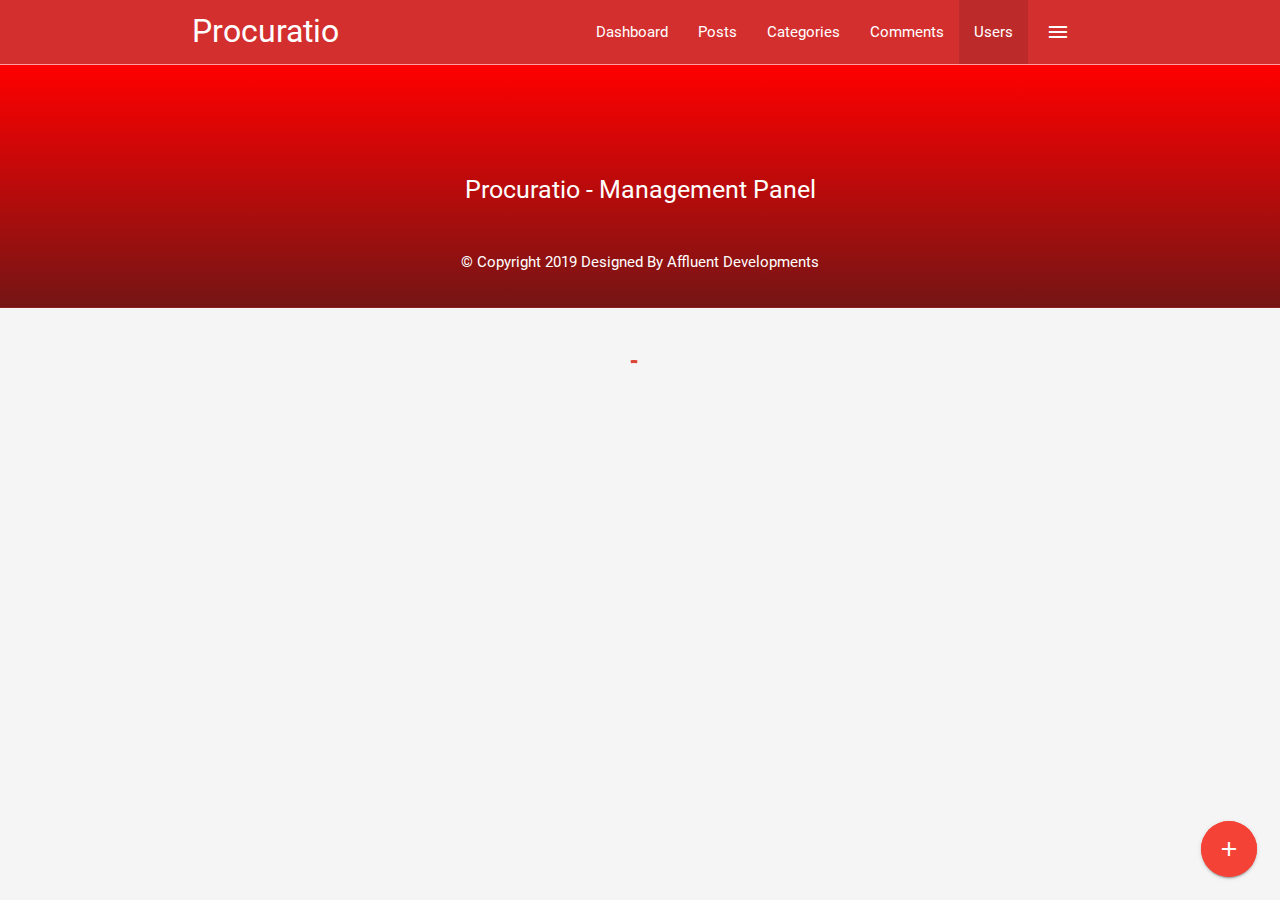
<file: users.html>
<!DOCTYPE html>
<html>
  <head>
    <!--Import Google Icon Font-->
    <link
      href="https://fonts.googleapis.com/icon?family=Material+Icons"
      rel="stylesheet"
    />
    <!--Import materialize.css-->
    <link
      type="text/css"
      rel="stylesheet"
      href="css/materialize.min.css"
      media="screen,projection"
    />
    <link type="text/css" rel="stylesheet" href="css/main.css" />

    <!--Let browser know website is optimized for mobile-->
    <meta name="viewport" content="width=device-width, initial-scale=1.0" />
    <title>Procuratio - Managment Panel</title>
  </head>

  <body class="grey lighten-4">
    <nav class="red darken-2">
      <div class="container">
        <div class="nav-wrapper">
          <a href="index.html" class="brand-logo">Procuratio</a>
          <a
            href="#"
            data-activates="side-nav"
            class="button-collapse show-on-large right"
          >
            <i class="material-icons">menu</i>
          </a>
          <ul class="right hide-on-med-and-down">
            <li>
              <a href="index.html">Dashboard</a>
            </li>
            <li>
              <a href="posts.html">Posts</a>
            </li>
            <li>
              <a href="categories.html">Categories</a>
            </li>
            <li>
              <a href="comments.html">Comments</a>
            </li>
            <li class="active">
              <a href="users.html">Users</a>
            </li>
          </ul>
          <!-- Side nav -->
          <ul id="side-nav" class="side-nav">
            <li>
              <div class="user-view">
                <div class="background">
                  <img src="img/futuristic-tunnel.jpg" alt="" />
                </div>
                <a href="#">
                  <img src="img/chart-emoji.png" alt="" class="circle" />
                </a>
                <a href="#">
                  <span class="name white-text">Procuratio Admin</span>
                </a>
                <a href="#">
                  <span class="email white-text"
                    ><admin@procuratio class="com"></admin@procuratio
                  ></span>
                </a>
              </div>
            </li>
            <li>
              <a href="index.html">
                <i class="material-icons">dashboard</i> Dashboard</a
              >
            </li>
            <li>
              <a href="posts.html">Posts</a>
            </li>
            <li>
              <a href="categories.html">Categories</a>
            </li>
            <li>
              <a href="comments.html">Comments</a>
            </li>
            <li>
              <a href="users.html">Users</a>
            </li>
            <li>
              <div class="divider"></div>
            </li>
            <li>
              <a class="subheader">Account Controls</a>
            </li>
            <li>
              <a href="login.html" class="waves-effect">Logout</a>
            </li>
          </ul>
        </div>
      </div>
    </nav>

    <!-- Section: Users -->
    <section class="section section-users grey lighten-4">
      <div class="container">
        <div class="row">
          <div class="col s12">
            <div class="card">
              <div class="card-content">
                <span class="card-title">Users</span>
                <table class="striped">
                  <thead>
                    <tr>
                      <th></th>
                      <th>Name</th>
                      <th>Email</th>
                      <th>Registered</th>
                      <th></th>
                    </tr>
                  </thead>
                  <tbody>
                    <tr>
                      <td width="70">
                        <img
                          src="img/chart-emoji.png"
                          alt=""
                          class="responsive-img circle"
                          style="width: 40px;margin-left:10px;"
                        />
                      </td>
                      <td>Procuratio Admin</td>
                      <td>admin@procuratio.com</td>
                      <td>Feb, 33rd 2012</td>
                      <td>
                        <a href="details.html" class="btn red darken-2"
                          >Details</a
                        >
                      </td>
                    </tr>
                    <tr>
                      <td width="70">
                        <img
                          src="img/r2-d2.jpg"
                          alt=""
                          class="responsive-img circle"
                          style="width: 40px;margin-left:10px;"
                        />
                      </td>
                      <td>Ronald Donald II</td>
                      <td>r2d2@gmail.com</td>
                      <td>Jan, 3 2018</td>
                      <td>
                        <a href="details.html" class="btn red darken-2"
                          >Details</a
                        >
                      </td>
                    </tr>
                    <tr>
                      <td width="70">
                        <img
                          src="img/notebook.png"
                          alt=""
                          class="responsive-img circle"
                          style="width: 40px;margin-left:10px;"
                        />
                      </td>
                      <td>Ned Bigby</td>
                      <td>nbigby@gmail.com</td>
                      <td>Jan, 5 2018</td>
                      <td>
                        <a href="details.html" class="btn red darken-2"
                          >Details</a
                        >
                      </td>
                    </tr>
                    <tr>
                      <td width="70">
                        <img
                          src="img/raptors.png"
                          alt=""
                          class="responsive-img circle"
                          style="width: 40px;margin-left:10px;"
                        />
                      </td>
                      <td>Gurjit Singh</td>
                      <td>gsingh300@gmail.com</td>
                      <td>Jan, 10 2018</td>
                      <td>
                        <a href="details.html" class="btn red darken-2"
                          >Details</a
                        >
                      </td>
                    </tr>
                  </tbody>
                </table>
              </div>
              <div class="card-action">
                <ul class="pagination">
                  <li class="disabled">
                    <a href="#!" class="red-text">
                      <i class="material-icons">chevron_left</i>
                    </a>
                  </li>
                  <li class="active red darken-2">
                    <a href="#!" class="white-text">1</a>
                  </li>
                  <li class="waves-effect">
                    <a href="#!" class="red-text">2</a>
                  </li>
                  <li class="waves-effect">
                    <a href="#!" class="red-text">3</a>
                  </li>
                  <li class="waves-effect">
                    <a href="#!" class="red-text">4</a>
                  </li>
                  <li class="waves-effect">
                    <a href="#!" class="red-text">5</a>
                  </li>
                  <li class="waves-effect">
                    <a href="#!" class="red-text">
                      <i class="material-icons">chevron_right</i>
                    </a>
                  </li>
                </ul>
              </div>
            </div>
          </div>
        </div>
      </div>
    </section>

    <!-- Footer -->
    <section class="footer">
      <div id="footer">
        <h5 style="color: white; text-align: center;">
          Procuratio - Management Panel
        </h5>
        <br />
        <p style="color: white; text-align: center;">
          &copy Copyright 2019 Designed By
          <a href="https://affluentdev.io">Affluent Developments</a>
        </p>
      </div>
    </section>
    <!--End of Footer-->

    <!-- Fixed Action Button -->
    <div class="fixed-action-btn">
      <a
        href="#user-modal"
        class="modal-trigger btn-floating btn-large red pulse waves-effect waves-light"
      >
        <i class="material-icons">add</i>
      </a>
    </div>

    <!-- Add User Modal -->
    <div id="user-modal" class="modal">
      <div class="modal-content">
        <h4>Add User</h4>
        <form>
          <div class="input-field">
            <input type="text" id="name" />
            <label for="name">Name</label>
          </div>
          <div class="input-field">
            <input type="email" id="email" />
            <label for="email">Email</label>
          </div>
          <div class="input-field">
            <input type="password" id="password" />
            <label for="password">Password</label>
          </div>
          <div class="input-field">
            <input type="password" id="password2" />
            <label for="password2">Confirm Password</label>
          </div>
        </form>
        <div class="modal-footer">
          <a href="#!" class="modal-action modal-close btn blue white-text"
            >Submit</a
          >
        </div>
      </div>
    </div>

    <!-- Preloader -->
    <div class="loader preloader-wrapper big active">
      <div class="spinner-layer spinner-red-only">
        <div class="circle-clipper left">
          <div class="circle"></div>
        </div>
        <div class="gap-patch">
          <div class="circle"></div>
        </div>
        <div class="circle-clipper right">
          <div class="circle"></div>
        </div>
      </div>
    </div>

    <!--Import jQuery before materialize.js-->
    <script
      type="text/javascript"
      src="https://code.jquery.com/jquery-3.2.1.min.js"
    ></script>
    <script type="text/javascript" src="js/materialize.min.js"></script>

    <script>
      // Hide Sections
      $(".section").hide();

      setTimeout(function() {
        $(document).ready(function() {
          // Show sections
          $(".section").fadeIn();

          // Hide preloader
          $(".loader").fadeOut();

          //Init Side nav
          $(".button-collapse").sideNav();

          // Init Modal
          $(".modal").modal();
        });
      }, 1000);
    </script>
  </body>
</html>
</file>
<file: css/main.css>
.loader {
  position: absolute;
  top: 40%;
  left: 47%;
}

.login {
  margin-top: 70px;
  margin-bottom: 70px;
}

.btn-extended {
  display: block;
  width: 80%;
  margin: auto;
  margin-top: 20px;
}

/*header*/
.bloody {
  width: 100%;
  padding: 100px 0 20px 0;
  background-color: #f80303;
  background-image: -moz-linear-gradient(
    bottom,
    #e44444 0%,
    #751515 0.27%,
    #ff0000 99.46%,
    #fff 100%
  );
  background-image: -o-linear-gradient(
    bottom,
    #e44444 0%,
    #751515 0.27%,
    #ff0000 99.46%,
    #fff 100%
  );
  background-image: -webkit-linear-gradient(
    bottom,
    #e44444 0%,
    #751515 0.27%,
    #ff0000 99.46%,
    #fff 100%
  );
  background-image: linear-gradient(
    bottom,
    #e44444 0%,
    #751515 0.27%,
    #ff0000 99.46%,
    #fff 100%
  );
}

/*footer section*/
.footer {
  width: 100%;
  padding: 100px 0 20px 0;
  background-color: #f80303;
  background-image: -moz-linear-gradient(
    bottom,
    #e44444 0%,
    #751515 0.27%,
    #ff0000 99.46%,
    #fff 100%
  );
  background-image: -o-linear-gradient(
    bottom,
    #e44444 0%,
    #751515 0.27%,
    #ff0000 99.46%,
    #fff 100%
  );
  background-image: -webkit-linear-gradient(
    bottom,
    #e44444 0%,
    #751515 0.27%,
    #ff0000 99.46%,
    #fff 100%
  );
  background-image: linear-gradient(
    bottom,
    #e44444 0%,
    #751515 0.27%,
    #ff0000 99.46%,
    #fff 100%
  );
}

/*links*/
/* unvisited link */
a:link {
  color: #fff;
}

/* visited link */
a:visited {
  color: #fff;
}

/* mouse over link */
a:hover {
  color: #fff;
}

/* selected link */
a:active {
  color: #fff;
}
</file>
